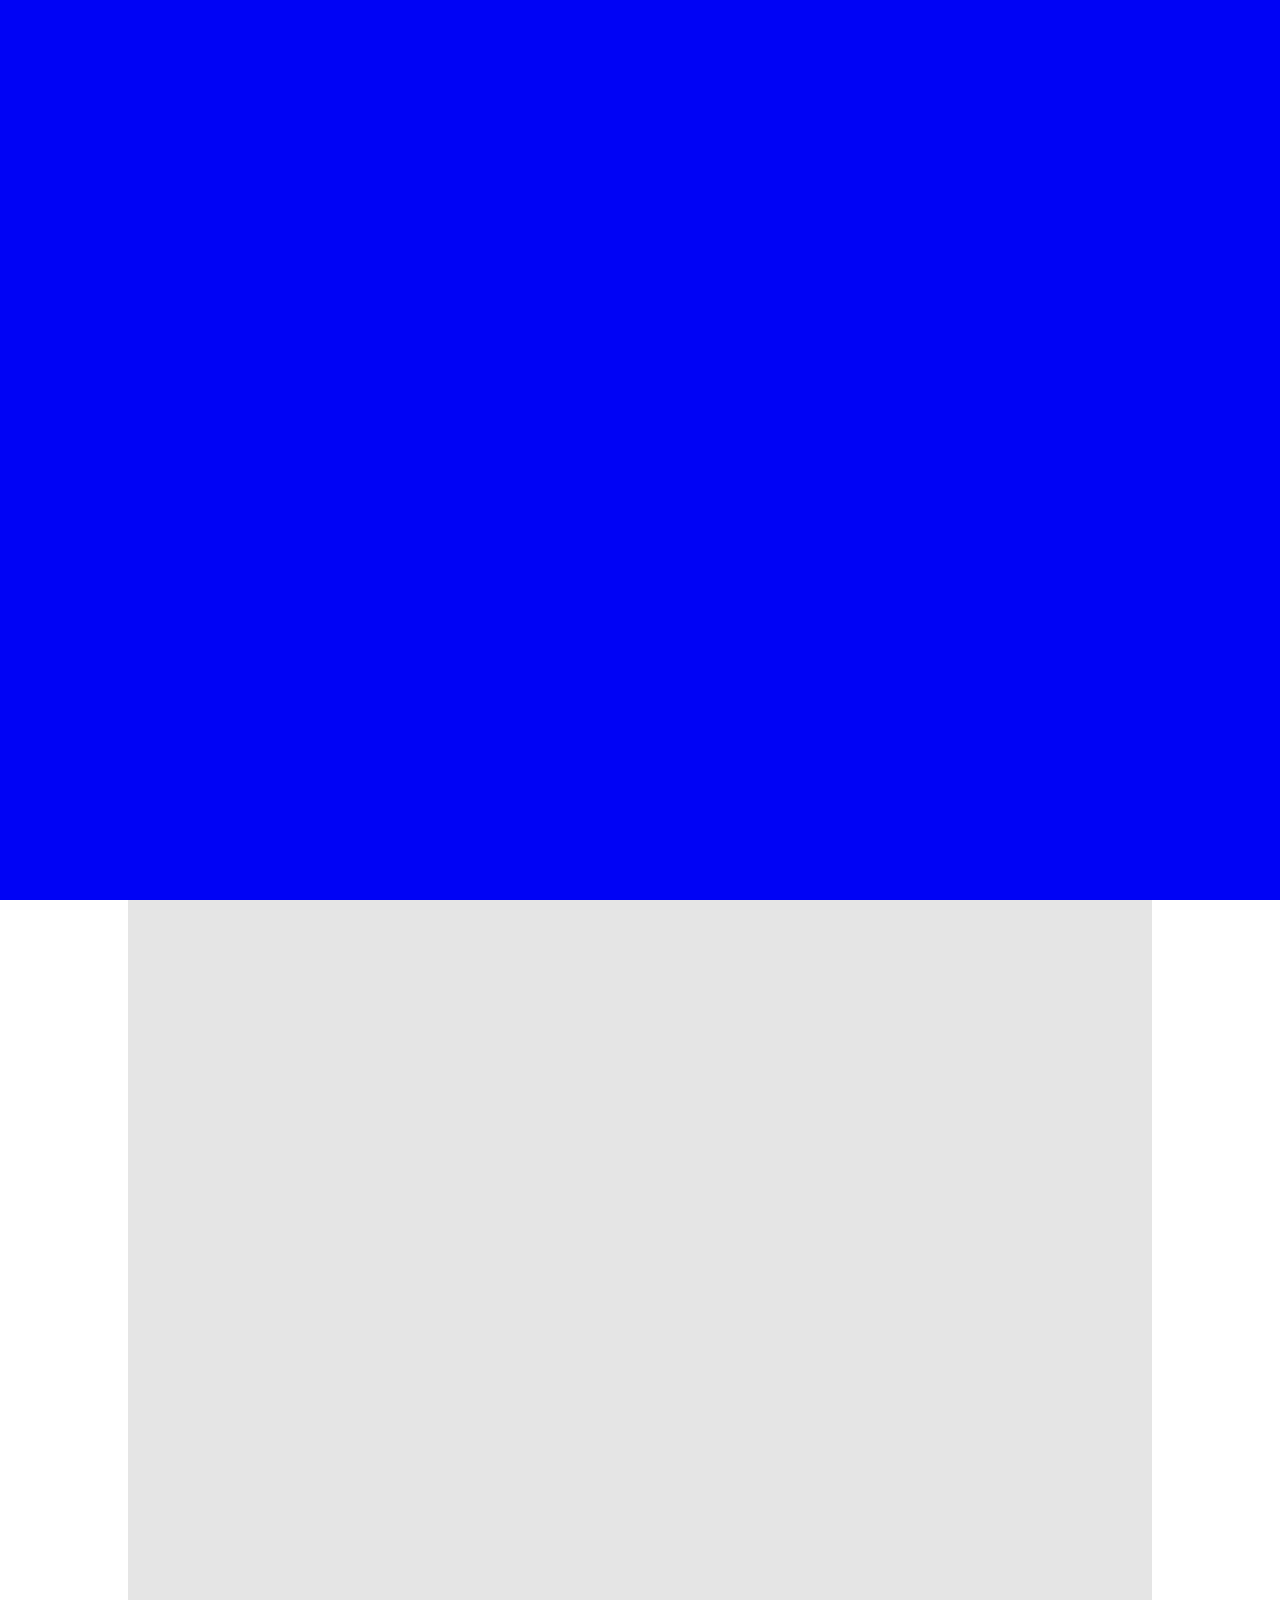
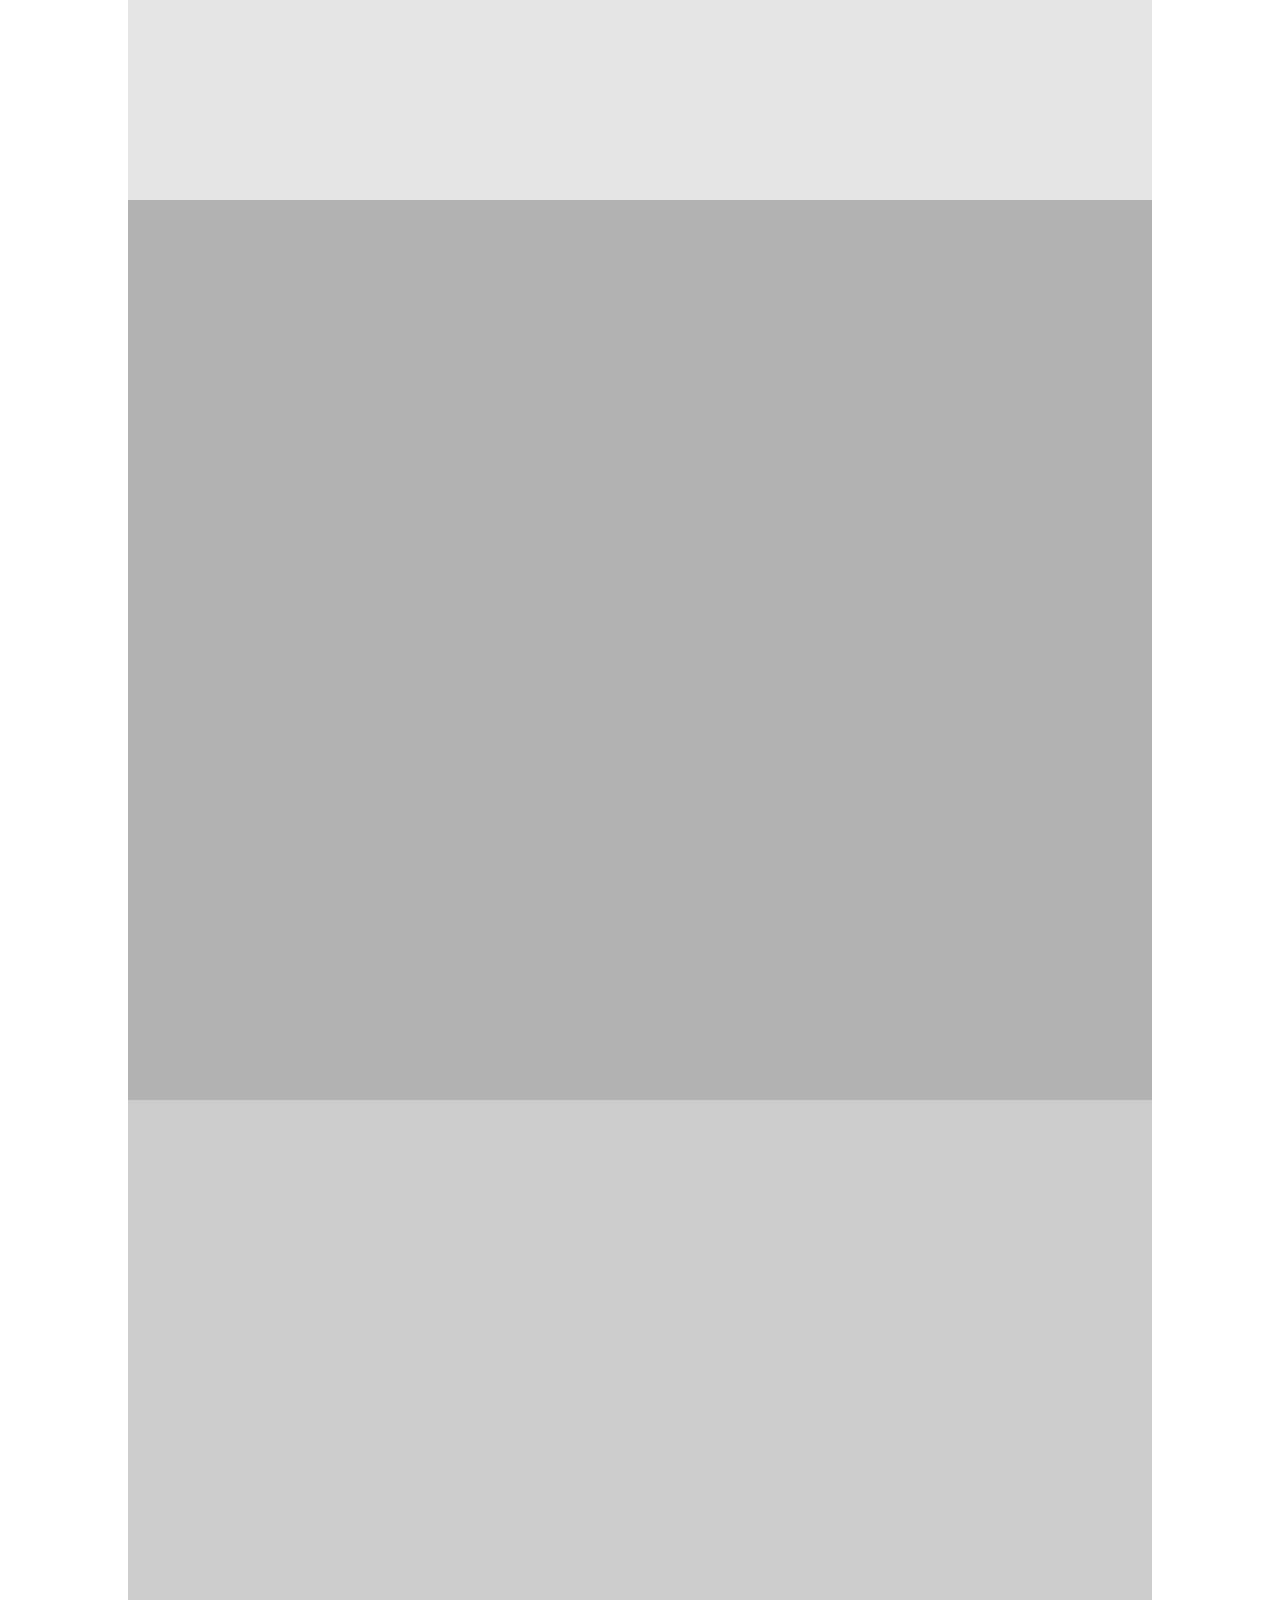
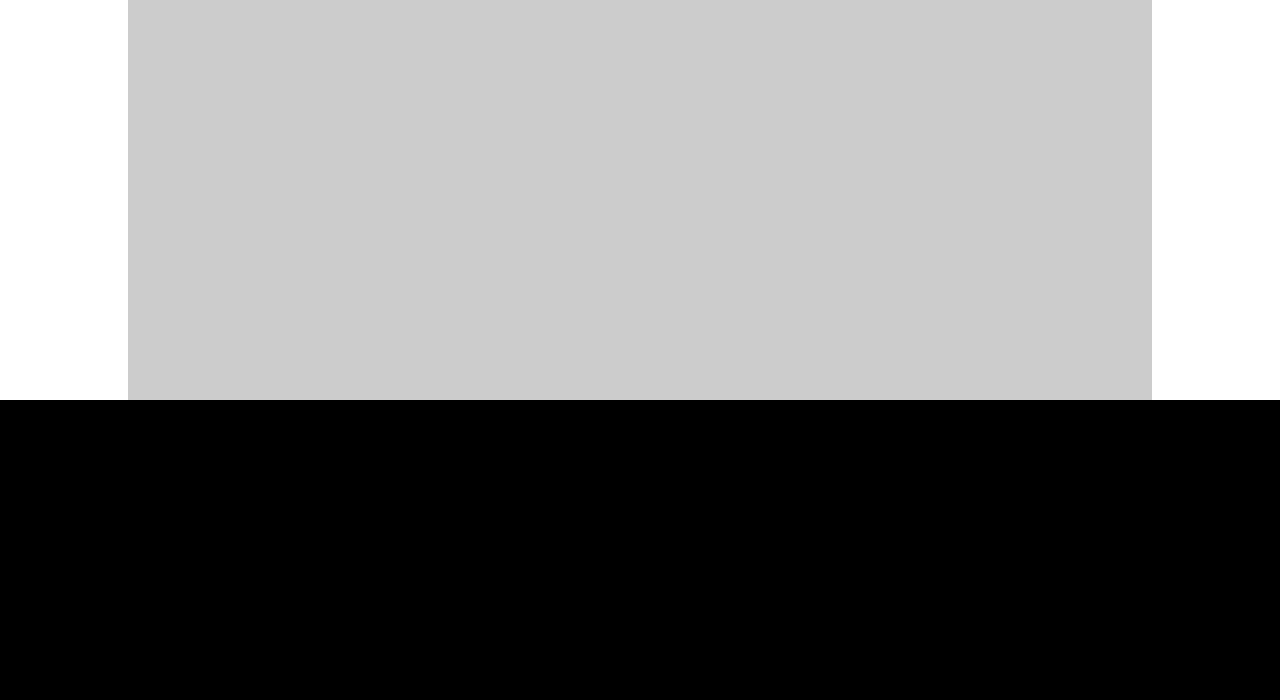
<file: index.html>
<!DOCTYPE html PUBLIC "-//W3C//DTD HTML 3.2//EN">

<html>
<head>
	<meta charset="utf-8">
    <title>aka.Proxy</title>
    <link rel="stylesheet" type="text/css" href="css/layout.css">
    <link rel="stylesheet" type="text/css" href="css/style.css">
</head>

    <body> 
        <header>
            <nav>
            
            </nav>
        </header>
      
        <section id="Stadgar" class="back1">
        </section>
        
        <section id="Personer" class="back3">
        </section>
        
        <section id="Projekt" class="back2">
        </section>
       
        <footer>
        </footer>
    </body>
</html>
</file>
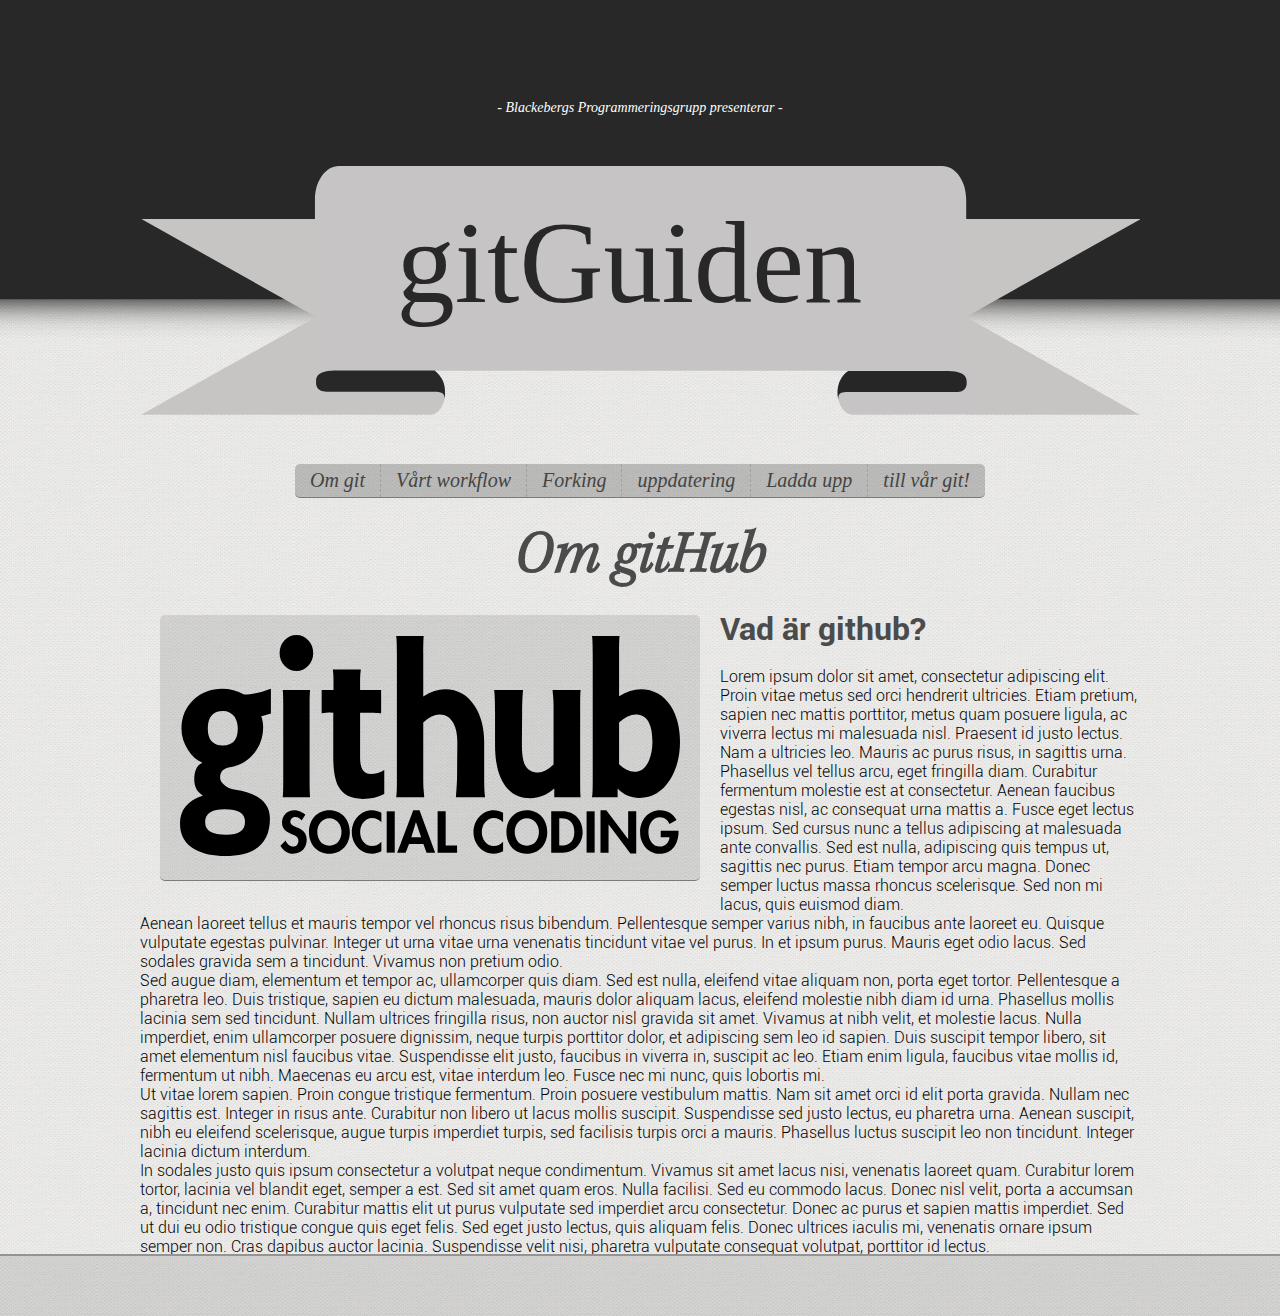
<file: GitHub tutorial/index.html>
<!DOCTYPE html>

<html>
<head lang="sv">
    <title>GitGuiden</title>
    <meta charset="utf-8">
    <link rel="stylesheet" media='screen and (min-width: 901px)' href="css/layout.css" type="text/css">
    <link rel="stylesheet" href="css/styles.css" type="text/css">
    <link rel='stylesheet' media='screen and (min-width: 701px) and (max-width: 900px)' href="css/medium.css" type="text/css">
    <link rel='stylesheet' media='screen and (max-width: 700px)' href="css/small.css" type="text/css">
    <script type="text/javascript" src="js/jquery.js">
</script>
</head>

<body>
<div id="container">
    <header id="top_header">
        <p>- Blackebergs Programmeringsgrupp presenterar -</p><img src="img/banner.svg">
    </header>

    <nav id="main_nav">
        <ul>
            <li>Om git</li>

            <li>Vårt workflow</li>

            <li>Forking</li>

            <li>uppdatering</li>

            <li>Ladda upp</li>

            <li>till vår git!</li>
        </ul>
    </nav>

    <section>
        <article>
            <header class="header-article">
                <h1>Om gitHub</h1>
            </header>
            <aside class="aside-article"><img src="img/githubLogo.svg"></aside>
            <p><h1>Vad är github?</h1><br/>
            <!--Github är en tjänst för social kodning för opensource projekt och använder sig av git-version-control-systemet från skaparna av Linux.-->
            Lorem ipsum dolor sit amet, consectetur adipiscing elit. Proin vitae metus sed orci hendrerit ultricies. Etiam pretium, sapien nec mattis porttitor, metus quam posuere ligula, ac viverra lectus mi malesuada nisl. Praesent id justo lectus. Nam a ultricies leo. Mauris ac purus risus, in sagittis urna. Phasellus vel tellus arcu, eget fringilla diam. Curabitur fermentum molestie est at consectetur. Aenean faucibus egestas nisl, ac consequat urna mattis a. Fusce eget lectus ipsum. Sed cursus nunc a tellus adipiscing at malesuada ante convallis. Sed est nulla, adipiscing quis tempus ut, sagittis nec purus. Etiam tempor arcu magna. Donec semper luctus massa rhoncus scelerisque. Sed non mi lacus, quis euismod diam.</p>
<p>
Aenean laoreet tellus et mauris tempor vel rhoncus risus bibendum. Pellentesque semper varius nibh, in faucibus ante laoreet eu. Quisque vulputate egestas pulvinar. Integer ut urna vitae urna venenatis tincidunt vitae vel purus. In et ipsum purus. Mauris eget odio lacus. Sed sodales gravida sem a tincidunt. Vivamus non pretium odio.
</p>
<p>
Sed augue diam, elementum et tempor ac, ullamcorper quis diam. Sed est nulla, eleifend vitae aliquam non, porta eget tortor. Pellentesque a pharetra leo. Duis tristique, sapien eu dictum malesuada, mauris dolor aliquam lacus, eleifend molestie nibh diam id urna. Phasellus mollis lacinia sem sed tincidunt. Nullam ultrices fringilla risus, non auctor nisl gravida sit amet. Vivamus at nibh velit, et molestie lacus. Nulla imperdiet, enim ullamcorper posuere dignissim, neque turpis porttitor dolor, et adipiscing sem leo id sapien. Duis suscipit tempor libero, sit amet elementum nisl faucibus vitae. Suspendisse elit justo, faucibus in viverra in, suscipit ac leo. Etiam enim ligula, faucibus vitae mollis id, fermentum ut nibh. Maecenas eu arcu est, vitae interdum leo. Fusce nec mi nunc, quis lobortis mi.
</p>
<p>
Ut vitae lorem sapien. Proin congue tristique fermentum. Proin posuere vestibulum mattis. Nam sit amet orci id elit porta gravida. Nullam nec sagittis est. Integer in risus ante. Curabitur non libero ut lacus mollis suscipit. Suspendisse sed justo lectus, eu pharetra urna. Aenean suscipit, nibh eu eleifend scelerisque, augue turpis imperdiet turpis, sed facilisis turpis orci a mauris. Phasellus luctus suscipit leo non tincidunt. Integer lacinia dictum interdum.
</p>
<p>
In sodales justo quis ipsum consectetur a volutpat neque condimentum. Vivamus sit amet lacus nisi, venenatis laoreet quam. Curabitur lorem tortor, lacinia vel blandit eget, semper a est. Sed sit amet quam eros. Nulla facilisi. Sed eu commodo lacus. Donec nisl velit, porta a accumsan a, tincidunt nec enim. Curabitur mattis elit ut purus vulputate sed imperdiet arcu consectetur. Donec ac purus et sapien mattis imperdiet. Sed ut dui eu odio tristique congue quis eget felis. Sed eget justo lectus, quis aliquam felis. Donec ultrices iaculis mi, venenatis ornare ipsum semper non. Cras dapibus auctor lacinia. Suspendisse velit nisi, pharetra vulputate consequat volutpat, porttitor id lectus. 
            </p>
        </article>
    </section>

    <footer id="the_footer"></footer>
</div>
</body>
</html>
</file>
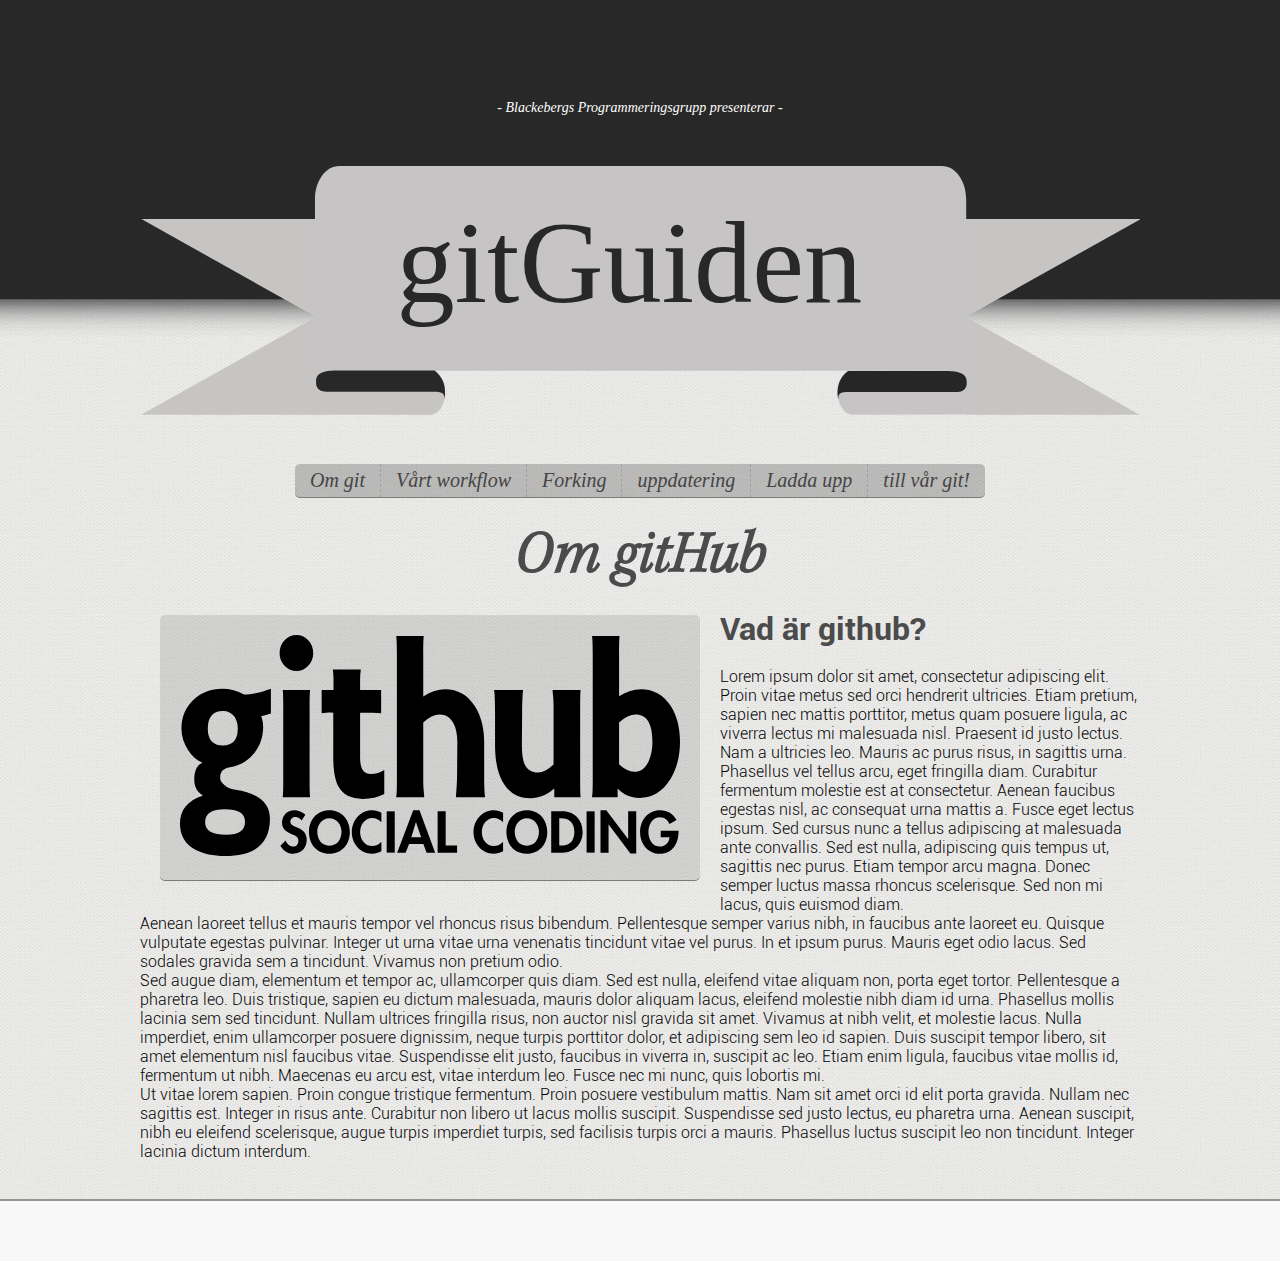
<file: GitHubtutorial/index.html>
<!DOCTYPE html>

<html>
<head lang="sv">
    <title>GitGuiden</title>
    <meta charset="utf-8">
    <link rel="stylesheet" media='screen and (min-width: 901px)' href="css/layout.css" type="text/css">
    <link rel="stylesheet" href="css/styles.css" type="text/css">
    <link rel='stylesheet' media='screen and (min-width: 701px) and (max-width: 900px)' href="css/medium.css" type="text/css">
    <link rel='stylesheet' media='screen and (max-width: 700px)' href="css/small.css" type="text/css">
    <script type="text/javascript" src="js/jquery.js">
</script>
</head>

<body>
<div id="container">
    <header id="top_header">
        <p>- Blackebergs Programmeringsgrupp presenterar -</p><img src="img/banner.svg">
        <!--
        Kära kodläsare. Härligt att du tar dig en titt i det vi hittils har skrivit. Kul att se att du är intresserad! High Five!
        Eftersom detta ligger på github vill vi förklara hur du bör göra om du vill tillägga något i denna guide. 
        Länk till gitguiden: https://github.com/Programmeringsgruppen/Hemsida-S-P/tree/master/GitHub%20tutorial
        
        Denna sida är uppdelad i fyra delar:
        Header, nav, section och footer. I header och footer ligger det statiska objekt som inte är
        menat att förändra, men eftersom allt är open source gör du vad du vill. I dessa ligger då 
        en presentationsbild och lite legal notes (kommer senare).
        
        I sectionen skrivs det artiklar, dessa är delar av guiden. Du kan lägga till en guide genom att lägga till en 
        artikel och skriva det du vill. Artiklarna kan innehålla rubriker, vanlig text och sidopaneler. För att lägga till en 
        header använder du <header> taggen inuti artickeln. Det finns två typer av sidopaneler, left och right.
        För att bestämma sidoartickel lägger du till 
        -->
    </header>

    <nav id="main_nav">
        <ul>
            <li>Om git</li>

            <li>Vårt workflow</li>

            <li>Forking</li>

            <li>uppdatering</li>

            <li>Ladda upp</li>

            <li>till vår git!</li>
        </ul>
    </nav>

    <section>
        <article>
            <header class="header-article">
                <h1>Om gitHub</h1>
            </header>
            <aside class="aside-article right"><img src="img/githubLogo.svg"></aside>
            <p><h1>Vad är github?</h1><br/>
            <!--Github är en tjänst för social kodning för opensource projekt och använder sig av git-version-control-systemet från skaparna av Linux.-->
            Lorem ipsum dolor sit amet, consectetur adipiscing elit. Proin vitae metus sed orci hendrerit ultricies. Etiam pretium, sapien nec mattis porttitor, metus quam posuere ligula, ac viverra lectus mi malesuada nisl. Praesent id justo lectus. Nam a ultricies leo. Mauris ac purus risus, in sagittis urna. Phasellus vel tellus arcu, eget fringilla diam. Curabitur fermentum molestie est at consectetur. Aenean faucibus egestas nisl, ac consequat urna mattis a. Fusce eget lectus ipsum. Sed cursus nunc a tellus adipiscing at malesuada ante convallis. Sed est nulla, adipiscing quis tempus ut, sagittis nec purus. Etiam tempor arcu magna. Donec semper luctus massa rhoncus scelerisque. Sed non mi lacus, quis euismod diam.</p>
<p>
Aenean laoreet tellus et mauris tempor vel rhoncus risus bibendum. Pellentesque semper varius nibh, in faucibus ante laoreet eu. Quisque vulputate egestas pulvinar. Integer ut urna vitae urna venenatis tincidunt vitae vel purus. In et ipsum purus. Mauris eget odio lacus. Sed sodales gravida sem a tincidunt. Vivamus non pretium odio.
</p>
<p>
Sed augue diam, elementum et tempor ac, ullamcorper quis diam. Sed est nulla, eleifend vitae aliquam non, porta eget tortor. Pellentesque a pharetra leo. Duis tristique, sapien eu dictum malesuada, mauris dolor aliquam lacus, eleifend molestie nibh diam id urna. Phasellus mollis lacinia sem sed tincidunt. Nullam ultrices fringilla risus, non auctor nisl gravida sit amet. Vivamus at nibh velit, et molestie lacus. Nulla imperdiet, enim ullamcorper posuere dignissim, neque turpis porttitor dolor, et adipiscing sem leo id sapien. Duis suscipit tempor libero, sit amet elementum nisl faucibus vitae. Suspendisse elit justo, faucibus in viverra in, suscipit ac leo. Etiam enim ligula, faucibus vitae mollis id, fermentum ut nibh. Maecenas eu arcu est, vitae interdum leo. Fusce nec mi nunc, quis lobortis mi.
</p>
<p>
Ut vitae lorem sapien. Proin congue tristique fermentum. Proin posuere vestibulum mattis. Nam sit amet orci id elit porta gravida. Nullam nec sagittis est. Integer in risus ante. Curabitur non libero ut lacus mollis suscipit. Suspendisse sed justo lectus, eu pharetra urna. Aenean suscipit, nibh eu eleifend scelerisque, augue turpis imperdiet turpis, sed facilisis turpis orci a mauris. Phasellus luctus suscipit leo non tincidunt. Integer lacinia dictum interdum.
</p>
        </article>
    </section>

    <footer id="the_footer"></footer>
</div>
</body>
</html>
</file>
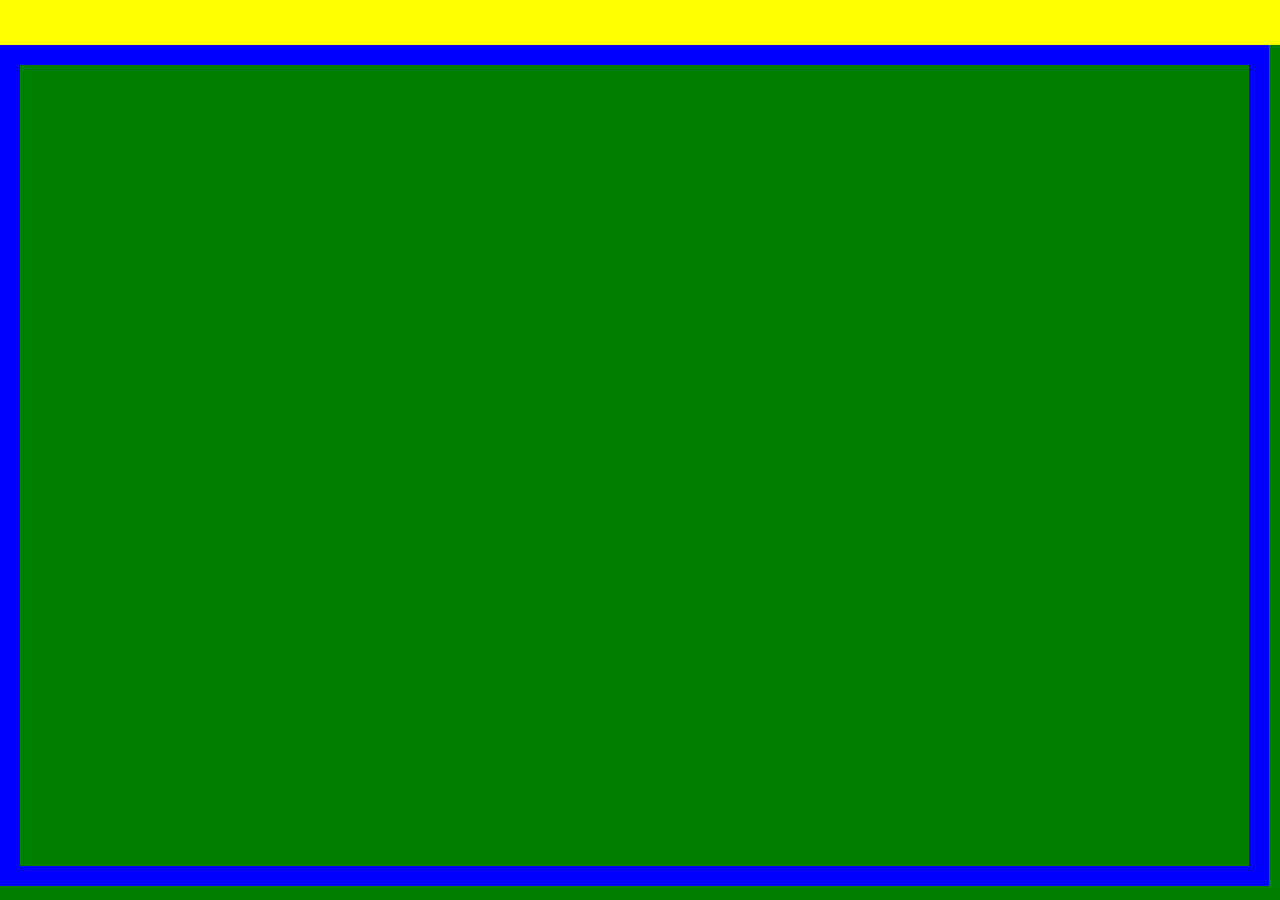
<file: HomePage/index.html>
<!DOCTYPE html>
<html>
<head>
    <meta charset="utf-8">
    <title>akaPROXY</title>
    <link rel="stylesheet" href="layout.css" type="text/css">
</head>
<body>
    <header onclick="document.querySelector('.page-active').className=document.querySelector('.page-active').className.replace('page-active','page-prev outUpp');
document.getElementById('container').scrollTop = SCRLL_LENGTH * parseInt(document.querySelector('.page-next').classList.item(0));
document.querySelector('.page-next').className=document.querySelector('.page-next').className.replace('page-next','page-active inUpp');"></header>
        <div id="container">
            <div id="filler"></div>
            <div class="page page-color-#0000FF page-prev"></div>
            <div class="page page-color-FF0000 page-active"></div>
            <div class="page page-color-00FF00 page-next"></div>
        </div>
    <footer></footer>
    
    <script src="scroll.js"></script>
</body>
</html>
</file>
<file: css/layout.css>
* {
    margin: 0;
    padding: 0;
}

html, body {
    min-height: 100%;
}

body {
    min-height: 100%;
    position: relative;
    z-index: 1;
}

section:last-of-type {
    padding-bottom: 300px; 
}

footer {
    height: 300px;
    position: absolute;
    bottom: 0px;
    background-color: #000;
    width: 100%;
    z-index: 1;
    background-image: url("http://assets.hardwarezone.com/img/2013/04/Screenshot_2013-05-15_at_12_38_58_AM.jpg");
        background-position: center;
    background-attachment: fixed;
}

section {
    min-height: 500px;
    height: 100%;
    margin-right: 10%;
    margin-left: 10%;
    z-index: 2;
    
}

header {
    height: 100%;
    background-color: 3f5;
}

nav {
    width: 800px;
    margin-left: auto;
    margin-right: auto;
    min-height: 20px;
    height: 50px;
    bottom: 0px;
}

li {
    display: inline;
    margin-left: 125px;
}

#Stadgar {
  
}

#Personer {

}

#Projekt {

}
</file>
<file: css/style.css>
.iconiccol {
    color: #FCB944; 
}

.iconiccolback {
    background-color: #FCB944; 
}

.back1 {
    background-color: rgba(0,0,0,0.1);   
}

.back2 {
    background-color: rgba(0,0,0,0.2);   
}

.back3 {
    background-color: rgba(0,0,0,0.3);   
}
</file>
<file: GitHub tutorial/css/layout.css>
/*-----------------------------------------------------------------
                       [FÖRKLARINGAR]
Detta css används för alla skärmar som är större än 1001px. 
Tanken är att låta det mesta vara anpassat efter en skärmbredd på 
1000px. Värdena i detta css kommer bara vara bestämda värden, 
alltså inga % tal. 


Jag behöver struktur råd. Ändra det ni vill. 
Med Vanligt Hyfs, John Daniel, skapare av dokumentet.  
-----------------------------------------------------------------*/


/*----------------------------------------------------------------
                     [Table of contents]
$CollectedCss                     
$HEADER #top_header
$NAVIGATIOM #main_nav
$SECTION


----------------------------------------------------------------*/
/*------------------[CollectedCss]------------------*/
#top_header, section {
	margin: auto;
}


/*-----------------[$HEADER]----------------*/
#top_header {
	min-width: 901px;
	max-width:1000px;
	text-align:center;
	margin-top: 100px;
}
#top_header p {margin-bottom:50px;}
#top_header img {
	min-width: 901px;
	width: 100%;
	max-width:1000px;
}

/*--------------[$NAVIGATION]------------------*/
#main_nav {
	margin-top:40px;
	padding: 5px;
}

#main_nav li {
	padding: 5px;
	padding-left: 15px;
	padding-right: 15px;
	font-size: 20px;
}

/*-------------------[$SECTION]------------------------*/
section {
	max-width: 1000px;
}
.header-article {
	margin-top: 20px;	
}
.aside-article {
	width: 500px;
	float: left;
}
</file>
<file: GitHub tutorial/css/styles.css>
/*****************************************************************************************
Här inne samlas bara styles för element och klasser, alltså hur saker och ting ska se ut.
Layouter för olika skärmtyper bestäms av small.css medium.css och layout.css

Table of content

$Pre-stuff
    |_____import fonts
    |_____Resetting margin/padding

1. $DEFINE Bestämmer hur saker som h1 taggen ska se ut och allmän font

2. $HEADER

3. $NAVIGATION

4. $SECTION

5. $FOOTER

******************************************************************************************/


/*-------------------------------------------------------------------------------------

                                    [$Pre-stuff]

---------------------------------------------------------------------------------------*/
@font-face {
	font-family:kepler;
	font-weight:bold-italic;
	src:url(fonts/Kepler-bi.otf);
}

@font-face {
	font-family:kepler;
	font-weight:italic;
	src:url(fonts/keplerli.otf);
}
@font-face {
	font-family:Roboto;
	font-weight:normal;
	src:url(fonts/Roboto-Regular.ttf);
}
@font-face {
	font-family:Roboto;
	font-weight:italic;
	src:url(fonts/Roboto-Italic.ttf);
}
@font-face {
	font-family:Roboto;
	font-weight:light;
	src:url(fonts/Roboto-Light.ttf);
}
@font-face {
	font-family:Roboto;
	font-weight:bold;
	src:url(fonts/Roboto-Bold.ttf);
}
* {
	margin:0;
	padding:0;
}

header,section,footer,nav, aside {
	display:block;
}

/*Element styles*/
@media screen and (min-width:901px){
	body {
	background-color:#e8e8e8;
	background-image:url(../img/bghead.png),url(bg2.png);
	background-repeat:repeat-x,repeat;
	}
}
@media screen and (max-width:900px){
	body {
	background-color:#e8e8e8;
	background-image:url(../img/bghead.png),url(bg2.png);
	background-size: 98px 98px, 1px 50px;
	background-repeat:repeat-x,repeat;
	}
}



/*-------------------------------------------------------------------------------------

                                   1. [$DEFINE]

---------------------------------------------------------------------------------------*/
body {
	font-family: Roboto;
	height: 100%;
}
#container { /*Detta behövs för att få footer längst ner på sidan. Se http://matthewjamestaylor.com/blog/keeping-footers-at-the-bottom-of-the-page */
	min-height: 100%;
	position: relative;
}
h1 {
	color:#4b4b4b;
}

/*-------------------------------------------------------------------------------------

                                   2. [$HEADER]

---------------------------------------------------------------------------------------*/
#top_header {
	text-align:center;
	color:#fff;
	font-style:italic;
	font-family: serif;
	font-size: 14px;
}
#top_header p {
}

#main_nav li,#main_nav ul {
	display:inline-block;
	color:#444;
	font-style:italic;
}

/*#main_nav li:hover {
	background-color:rgba(0,0,0,0.1);
}*/

#main_nav {
	list-style-type:none;
	text-align:center;
	font-family: serif;
}

#main_nav ul {
	margin:0;
	padding:0;
	font-size:0;
	background-color:rgba(0,0,0,0.2);
}

#main_nav li {
	margin:0;
	border-left:1px dashed #a1a1a1;
}

#main_nav li:first-child {
	border:none;
}

.header-article {
	font-family:kepler;
	font-style:bold-italic;
	color:#4b4b4b;
	text-align:center;
}

section {
	margin: auto;
	padding-bottom: 60px;
}
.aside-article {
	margin: 20px;
	padding: 20px;
}
article > h1 {
	margin-top: 15px;
}
.header-article {font-size: 30px;}
.aside-article > img {
	width: 100%;
}
.aside-article, #main_nav li:hover {
	background: rgba(0,0,0,0.1);
}
.aside-article, #main_nav ul {
	-moz-border-radius:5px;
	border-radius:5px;
	border-bottom:1px solid #7b7b7b;
}
footer {
	background: rgba(0,0,0,0.1);
	height: 60px;
	width: 100%;
	border-top: 2px solid #949494;
	position: absolute;
	bottom: 0;
}
</file>
<file: GitHub tutorial/css/medium.css>
header img {
	width: 100%;
}
.aside-article {
	width: 70%;
	float: left;
}
section {
	width: 90%;
	text-transform: full-width;
}
</file>
<file: GitHub tutorial/css/small.css>
header img {
	width: 100%;
}
section {
	width: 90%;
	text-align: justify;
}
.aside-article {
	width: 90%;
	margin: auto;
}
</file>
<file: GitHubtutorial/css/layout.css>
/*-----------------------------------------------------------------
                       [FÖRKLARINGAR]
Detta css används för alla skärmar som är större än 1001px. 
Tanken är att låta det mesta vara anpassat efter en skärmbredd på 
1000px. Värdena i detta css kommer bara vara bestämda värden, 
alltså inga % tal. 


Jag behöver struktur råd. Ändra det ni vill. 
Med Vanligt Hyfs, John Daniel, skapare av dokumentet.  
-----------------------------------------------------------------*/


/*----------------------------------------------------------------
                     [Table of contents]
$CollectedCss                     
$HEADER #top_header
$NAVIGATIOM #main_nav
$SECTION


----------------------------------------------------------------*/
/*------------------[CollectedCss]------------------*/
#top_header, section {
	margin: auto;
}


/*-----------------[$HEADER]----------------*/
#top_header {
	min-width: 901px;
	max-width:1000px;
	text-align:center;
	margin-top: 100px;
}
#top_header p {margin-bottom:50px;}
#top_header img {
	min-width: 901px;
	width: 100%;
	max-width:1000px;
}

/*--------------[$NAVIGATION]------------------*/
#main_nav {
	margin-top:40px;
	padding: 5px;
}

#main_nav li {
	padding: 5px;
	padding-left: 15px;
	padding-right: 15px;
	font-size: 20px;
}

/*-------------------[$SECTION]------------------------*/
section {
	max-width: 1000px;
}
.header-article {
	margin-top: 20px;	
}
.aside-article {
	width: 500px;
	float: left;
}
</file>
<file: GitHubtutorial/css/styles.css>
/*****************************************************************************************
Här inne samlas bara styles för element och klasser, alltså hur saker och ting ska se ut.
Layouter för olika skärmtyper bestäms av small.css medium.css och layout.css

Table of content

$Pre-stuff
    |_____import fonts
    |_____Resetting margin/padding

1. $DEFINE Bestämmer hur saker som h1 taggen ska se ut och allmän font

2. $HEADER

3. $NAVIGATION

4. $SECTION

5. $FOOTER

6. $COLLECTED
     |_______Border-radius + border-bottom för t.ex nav och .aside-article
     |________Bakgrund 0.1 alpha rgba

******************************************************************************************/


/*-------------------------------------------------------------------------------------

                                    [$Pre-stuff]
                                    
Innehåller: inport av fonter, nollning av margin/padding, block-definering av HTML5 objekt.
---------------------------------------------------------------------------------------*/
@font-face {
	font-family:kepler;
	font-weight:bold-italic;
	src:url(fonts/Kepler-bi.otf);
}

@font-face {
	font-family:kepler;
	font-weight:italic;
	src:url(fonts/keplerli.otf);
}
@font-face {
	font-family:Roboto;
	font-weight:normal;
	src:url(fonts/Roboto-Regular.ttf);
}
@font-face {
	font-family:Roboto;
	font-weight:italic;
	src:url(fonts/Roboto-Italic.ttf);
}
@font-face {
	font-family:Roboto;
	font-weight:light;
	src:url(fonts/Roboto-Light.ttf);
}
@font-face {
	font-family:Roboto;
	font-weight:bold;
	src:url(fonts/Roboto-Bold.ttf);
}
* {
	margin:0;
	padding:0;
}

header,section,footer,nav, aside {
	display:block;
}

/*Element styles*/
@media screen and (min-width:901px){
	body {
	background-color:#e8e8e8;
	background-image:url(../img/bghead.png),url(bg2.png);
	background-repeat:repeat-x,repeat;
	}
}
@media screen and (max-width:900px){
	body {
	background-color:#e8e8e8;
	background-image:url(../img/bghead.png),url(bg2.png);
	background-size: 98px 98px, 1px 50px;
	background-repeat:repeat-x,repeat;
	}
}



/*-------------------------------------------------------------------------------------

                                   1. [$DEFINE]

---------------------------------------------------------------------------------------*/
html, body {
	font-family: Roboto;
	height: 100%;
}
#container { 
	min-height: 100%;
	position: relative;
}
h1 {
	color:#4b4b4b;
}

/*-------------------------------------------------------------------------------------

                                   2. [$HEADER]

---------------------------------------------------------------------------------------*/
#top_header {
	text-align:center;
	color:#fff;
	font-style:italic;
	font-family: serif;
	font-size: 14px;
}


/*-------------------------------------------------------------------------------------

                                   3. [$NAVIGATION]

--------------------------------------------------------------------------------------*/
#main_nav li,#main_nav ul {
	display:inline-block;
	color:#444;
	font-style:italic;
}

#main_nav {
	list-style-type:none;
	text-align:center;
	font-family: serif;
}

#main_nav ul {
	margin:0;
	padding:0;
	font-size:0;
	background-color:rgba(0,0,0,0.2);
}

#main_nav li {
	margin:0;
	border-left:1px dashed #a1a1a1;
}

#main_nav li:first-child {
	border:none;
}



/*---------------------------------------------------------------------------------

                                   [$SECTION]

-----------------------------------------------------------------------------------*/
section {
	margin: auto;
	padding-bottom: 100px;
}

.header-article {
	font-family:kepler;
	font-style:bold-italic;
	color:#4b4b4b;
	text-align:center;
}

.aside-article {
	margin: 20px;
	padding: 20px;
}
article > h1 {
	margin-top: 15px;
}
.header-article {font-size: 30px;}
.aside-article > img {width: 100%;}

/*---------------------------------------------------------------------------------

                                  5. [$FOOTER]

-----------------------------------------------------------------------------------*/
footer {
	background: #f8f8f8;
	height: 60px;
	width: 100%;
	border-top: 2px solid #949494;
	position: absolute;
	bottom: 0px;
}

/*---------------------------------------------------------------------------------

                                 6. [$COLLECTED]

-----------------------------------------------------------------------------------*/
.aside-article, #main_nav li:hover {
	background: rgba(0,0,0,0.1);
}
.aside-article, #main_nav ul {
	-moz-border-radius:5px;
	border-radius:5px;
	border-bottom:1px solid #7b7b7b;
}
</file>
<file: GitHubtutorial/css/medium.css>
header img {
	width: 100%;
}
.aside-article {
	width: 70%;
	float: left;
}
section {
	width: 90%;
	text-transform: full-width;
}
#main_nav {
	margin-top:40px;
	padding: 5px;
}

#main_nav li {
	padding: 5px;
	padding-left: 15px;
	padding-right: 15px;
	font-size: 20px;
}
</file>
<file: GitHubtutorial/css/small.css>
header img {
	width: 100%;
}
section {
	width: 90%;
	text-align: justify;
}
.aside-article {
	width: 90%;
	margin: auto;
}
#main_nav {
	margin-top:40px;
	padding: 5px;
}

#main_nav li {
	padding: 5px;
	padding-left: 15px;
	padding-right: 15px;
	font-size: 20px;
}
</file>
<file: HomePage/layout.css>
@import url("style.css");
header{
    position:fixed;
    width:100%;
    height:5%; /*Adjust this with js later*/
    background-color: yellow;
    left:0px;
    top:0px;
}
#container{
    position: fixed;
    width: 100%;
    height: 95%;
    overflow-y: scroll;
    background-color: green; /*This is supposed to be controlled by js*/
  /*Color transition, different browsers*/
    
  /*End transition*/
    left: 0px;
    top:5%;
}
</file>
